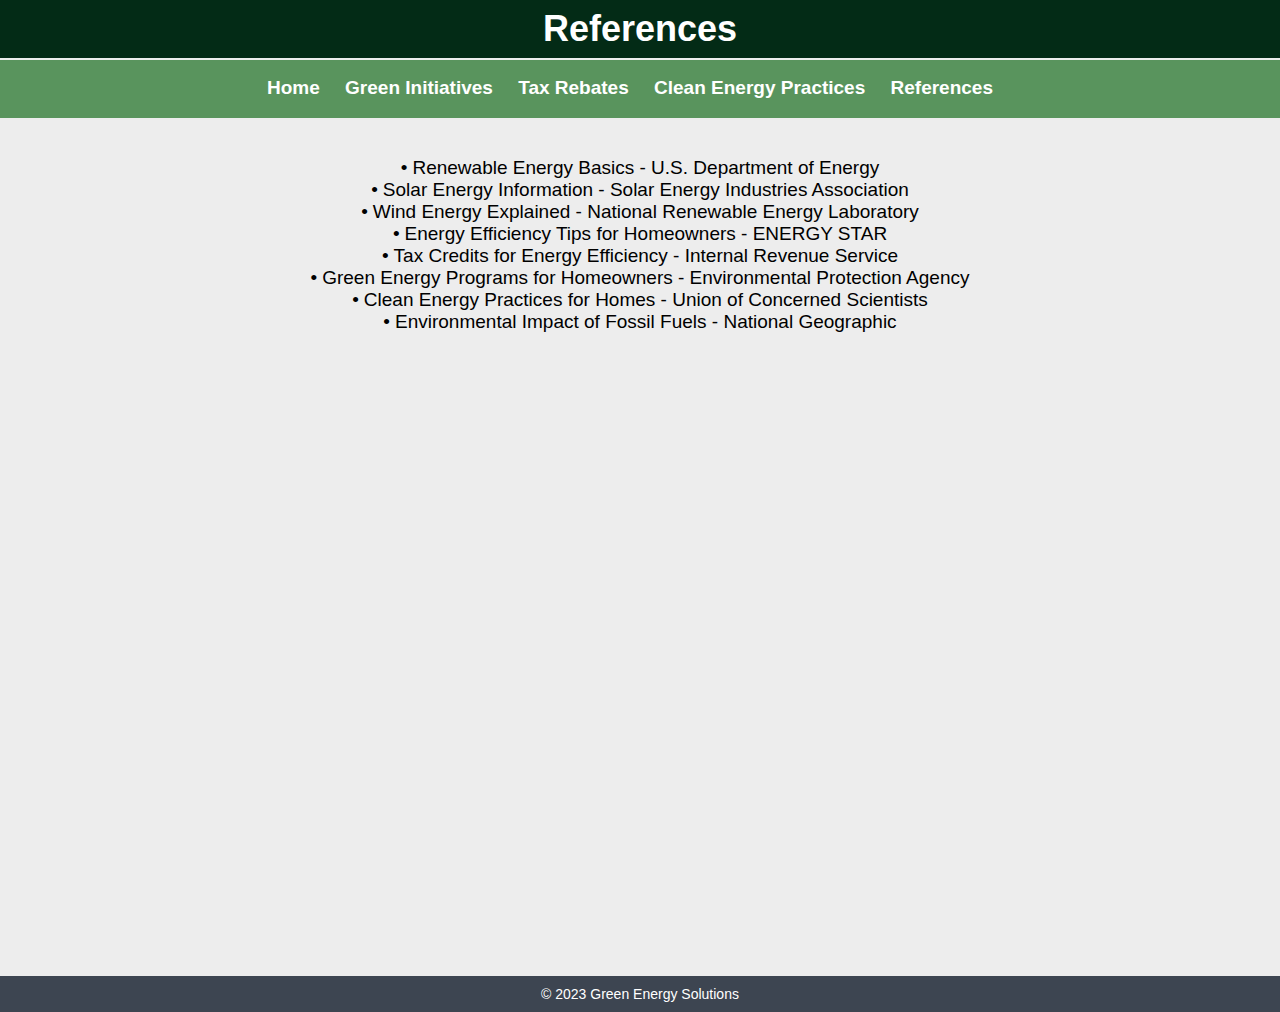
<file: references.html>
<!DOCTYPE html>
<html lang="en">
<head>
    <script src="script.js"></script>
    <meta charset="UTF-8">
    <title>Tax Rebates for Green Energy</title>
    <link rel="stylesheet" href="styles.css">
</head>
<body class = example>
    <header>
        <h1>References</h1>
        <nav class = aj>
            <ul class = lil>
                <li><a href="index.html">Home</a></li>
                <li><a href="initiatives.html">Green Initiatives</a></li>
                <li><a href="rebates.html">Tax Rebates</a></li>
                <li><a href="practices.html">Clean Energy Practices</a></li>
                <li><a href="references.html">References</a></li> <!-- Added link to References page -->
            </ul>
        </nav>
        <div class="header">
            <h1>References</h1>
            <div class="progress-container">
              <div class="progress-bar" id="myBar"></div>
            </div>
    </header>
    <main>
        <ul>
            <li><a href="https://www.energy.gov/eere/renewables/basics">Renewable Energy Basics - U.S. Department of Energy</a></li>
            <li><a href="https://www.seia.org/solar-industry">Solar Energy Information - Solar Energy Industries Association</a></li>
            <li><a href="https://www.nrel.gov/wind/">Wind Energy Explained - National Renewable Energy Laboratory</a></li>
            <li><a href="https://www.energystar.gov/campaign/home">Energy Efficiency Tips for Homeowners - ENERGY STAR</a></li>
            <li><a href="https://www.irs.gov/businesses/small-businesses-self-employed/residential-energy-efficient-property-credit">Tax Credits for Energy Efficiency - Internal Revenue Service</a></li>
            <li><a href="https://www.epa.gov/greenpower/green-power-programs-and-agreements">Green Energy Programs for Homeowners - Environmental Protection Agency</a></li>
            <li><a href="https://www.ucsusa.org/resources/clean-energy-homes">Clean Energy Practices for Homes - Union of Concerned Scientists</a></li>
            <li><a href="https://www.nationalgeographic.org/encyclopedia/fossil-fuels/">Environmental Impact of Fossil Fuels - National Geographic</a></li>
        </ul>
        <iframe src="https://docs.google.com/gview?url=https://tsaweb.org/docs/default-source/themes-and-problems-2018-2019/competition-forms-2018-2019-(from-vv-8.29.18)/student-copyright-checklist.pdf?sfvrsn=bb8db34e_2&embedded=true" style="width:800px; height:600px;" frameborder="0"></iframe>

    </main>
    <footer>
        <p>&copy; 2023 Green Energy Solutions</p>
    </footer>
</body>
</html>
</file>
<file: styles.css>
main {
    max-width: 1180px; 
    margin: 0 auto; 
    width: 100%; 
    margin: 0 auto;
    padding: 20px;
    background-color: #ededed; 
}


body, h1, h2, p {
    margin: 0;
    padding: 0;
    font-family: 'Poppins', sans-serif;}


body {
    font-family: 'Poppins', sans-serif;    
    background-color: #ededed;
    color: #000000;
    text-align: center;


}


header h1 {
    font-size: 36px;
    margin: 0;
    text-align: center;
    padding: 8px;


}

nav ul {
    list-style: none;
    list-style-type: none

}

nav ul li {
    display: inline;
    margin-right: 20px;
    list-style-type: none

}

nav a {
    text-decoration: none;
    color: #fff;
    font-weight: bold;

}

main h2 {
    margin-top: 20px;
}

h2 {
    margin-top: 20px;
    color: #000000;
    text-align: center;


}

a:hover {
    text-decoration: underline;
}

h3 {
    font-size: 24px;
    color: #000000;
    text-align: center;


}

h4 {
    font-weight: bold;
    text-align: center;
    font-size:21px


}

main p {
    margin-bottom: 10px;
    text-align: left;
    font-size:19px

}

section {
    background-color: #fff; 
    padding: 20px;
    margin: 20px 0;
    box-shadow: 0 2px 4px rgba(0, 0, 0, 0.1); 
}

img {
    max-width: 100%; 
    height: auto; 
}




footer p {
    font-size: 14px;
    
}

.button {
    display: inline-block;
    padding: 10px 20px;
    background-color: #0074d9; 
    color: #fff; 
    text-decoration: none;
    border-radius: 5px;
    transition: background-color 0.3s ease;
    position: relative;
    cursor: pointer;

    
}
button span {
    cursor: pointer; /* Set pointer cursor for the text inside the button */
}

.button:hover {
    background-color: #0056b3; 
    color: #fff; 

}

#toggle-button {
    background-color: #0074d9; 
    color: #fff !important;
    border: none; 
    padding: 10px 20px; 
    cursor: pointer; 
    transition: background-color 0.3s; 
    border-radius: 5px; 
    background-color: #0074d9;
    color: #fff;
    padding: 15px 35px;
    border: none;
    border-radius: 5px;
    font-size: 16px;
    cursor: pointer;
    transition: background-color 0.3s;
    text-decoration: none;
}

#toggle-button:hover {
    background-color: #0056b3; 
    color: #fff; 

}

.initiative-container {
    display: flex;
    justify-content: space-between; /* Distribute space between elements */
}


.initiative {
    flex-grow: 1; /* Make the elements grow to fill available space */
    height: 200px; /* You can keep the fixed height if needed */
    margin: 20px;
    text-align: center;
    background-color: #fff;
    border: 1px solid #ddd;
    border-radius: 10px;
    transition: transform 0.5s;
    overflow: hidden;
    flex: 1;
}



.initiative:hover {
    transform: scale(1.05);
}

.initiative img {
    width: 100%;
    height: 100%; 
    object-fit: cover; 
    border-radius: 10px;
    margin-bottom: 50px; 

}

.initiative h3 {
    margin-top: 10px;
}
.container {
    display: flex;
    flex-direction: column;
    min-height: 100vh; 
    flex-grow: 1;
}

main {
    flex-grow: 1;
}


.khoi {
    top: 2px;

}
.stephen {
    position: fixed;
    top: 0;
    height: 125px;
    width: 100%;
    background: white;
    padding: 1rem 2rem;
  }

  

.header {
    position: fixed;
    top: 0;
    z-index: 1;
    width: 100%;
    background-color: #032b16;
    color: #fff;
  }
  
  .progress-container {
    width: 100%;
    height: 2px;
    background: #ededed;
  }
  
  .progress-bar {
    height: 5px;
    background: #100e5a;
    width: 0%;
  }

  .example::-webkit-scrollbar {
    display: none;
  }
  .vishwa {
    color: #207544;
    font-size: 25px;
    font-weight: bolder;
}



.team {
    color:#000000
}
.round {
    border-radius: 50px
}
  ul {
    list-style-type: none;
    padding: 0;
    font-size:19px

  }
  ol {
    margin: 0;
    padding: 0;
    font-size:19px

}

ol li {
    list-style-position: inside;
}

  ul li::before {
    content: "\2022"; 
    padding-right: 5px; 
  }
  ul.lil li::before {
    content: none; 
}
#wide {
    width: 1000px; 
    height: 500px; 
}
.image-text-container {
    display: flex;
    align-items: center;
}

.image {
    flex: 1;
    max-width: 50%;
    padding: 10px;
}

.text {
    flex: 1;
    max-width: 50%;
    padding: 10px;
}
.content-box {
    width: 80%; 
    margin: 0 auto;
    padding: 20px;
    background-color: #f5f5f5; 
    border: 1px solid #ddd; 
}

/* Common styles for the navigation bar */
nav.aj {
    background-color: #59945d;
    color: #fff;
    padding: .05px;
    text-align: center;
}

/* Common styles for the navigation list */
ul.lil {
    list-style: none;
    padding: 0;
}

ul.lil li {
    display: inline;
    margin-right: 20px;
}

ul.lil li a {
    text-decoration: none;
    color: #fff;
    font-weight: bold;
}
/* Style for the input field */
/* Style for the initial tax amount input */
#initial-amount {
    width: 50%; /* Reduced width */
    padding: 10px;
    margin: 10px 0;
    border: 1px solid #ccc;
    border-radius: 5px;
    font-size: 16px;
    box-sizing: border-box;
}

/* Style for the "Calculate Discount" button */
#calculate-discount {
    background-color: #0074d9;
    color: #fff;
    padding: 10px 20px;
    border: none;
    border-radius: 5px;
    font-size: 16px;
    cursor: pointer;
    transition: background-color 0.3s;
}

#calculate-discount:hover {
    background-color: #0056b3;
}

/* Style for the paragraph displaying the discounted tax amount */
#discounted-taxes {
    margin: 20px 0; /* Increased margin to make it more prominent */
    font-size: 24px; /* Larger font size */
    color: #368353; /* Different color for prominence */
    font-weight: bold; /* Added bold text */
}

/* Container for the box */
.box-container {
    width: 910px;
    margin: 0 auto;
    border: 1px solid #ccc;
    padding: 20px;
    display: flex;
    justify-content: space-between;
    border-radius: 10px;
}

/* Left side of the box (header and text) */
.left-side {
    width: 70%;
    text-align: left;
    

}

/* Header style */
.box-header {
    font-size: 25px;
    font-weight: bold;
}



/* Right side of the box (button) */
.right-side {
    width: 30%;
    text-align: center;
    height: 100%;
    flex-direction: column;
    justify-content: center;
    align-items: center;
}

/* Button style */
.box-button {
    background-color: #0074d9;
    color: #fff !important;
    padding: 15px 35px;
    border: none;
    border-radius: 5px;
    font-size: 16px;
    cursor: pointer;
    transition: background-color 0.3s;
    text-decoration: none;
    white-space: nowrap; /* Prevents button from wrapping to a new line */
    display: inline-block;
    vertical-align: middle;
    line-height: 1; /* Add this line for precise vertical centering */
    margin-top: 16px; /* Adjust the margin-top to move the button down */

}

.box-button:hover {
    background-color: #0056b3;
    text-decoration: none;
}
footer {
    background-color: #3d4551;
    color: #fff;
    text-align: center;
    padding: 10px 0;
}
footer {
    background-color: #3d4551;
    color: #fff;
    text-align: center;
    padding: 10px 0;
    position: relative; 
    bottom: 0;
}
.center {
    text-align: center;
}
.pencil {
    max-width: 1800px; 
    margin: 0 auto; 
    width: 100%; 
    margin: 0 auto;
    padding: 20px;
    background-color: #ededed; 
}
.book {
    max-width: 1180px; 
    margin: 0 auto; 
    width: 100%; 
    margin: 0 auto;
    padding: 20px;
    background-color: #ededed; 
}
#orange {
    background-color: #0074d9;
    color: #ffffff; /* Text color */
    text-decoration: none; /* Remove underline */
    padding: 15px 35px;
    border: none;
    border-radius: 5px;
    font-size: 16px;
    cursor: pointer;
    transition: background-color 0.3s;
    white-space: nowrap;
    display: inline-block;
    vertical-align: middle;
    line-height: 1;
    margin-top: 16px;
}

#orange:hover {
    background-color: #0056b3;
    text-decoration: none; /* Remove underline on hover */
}
a {
    text-decoration: none;
}
a:-webkit-any-link {
    color: inherit; /* Use the color inherited from parent element */
    cursor: pointer;   /* Use the default cursor style */
    text-decoration: none; /* Remove underline */
}
</file>
